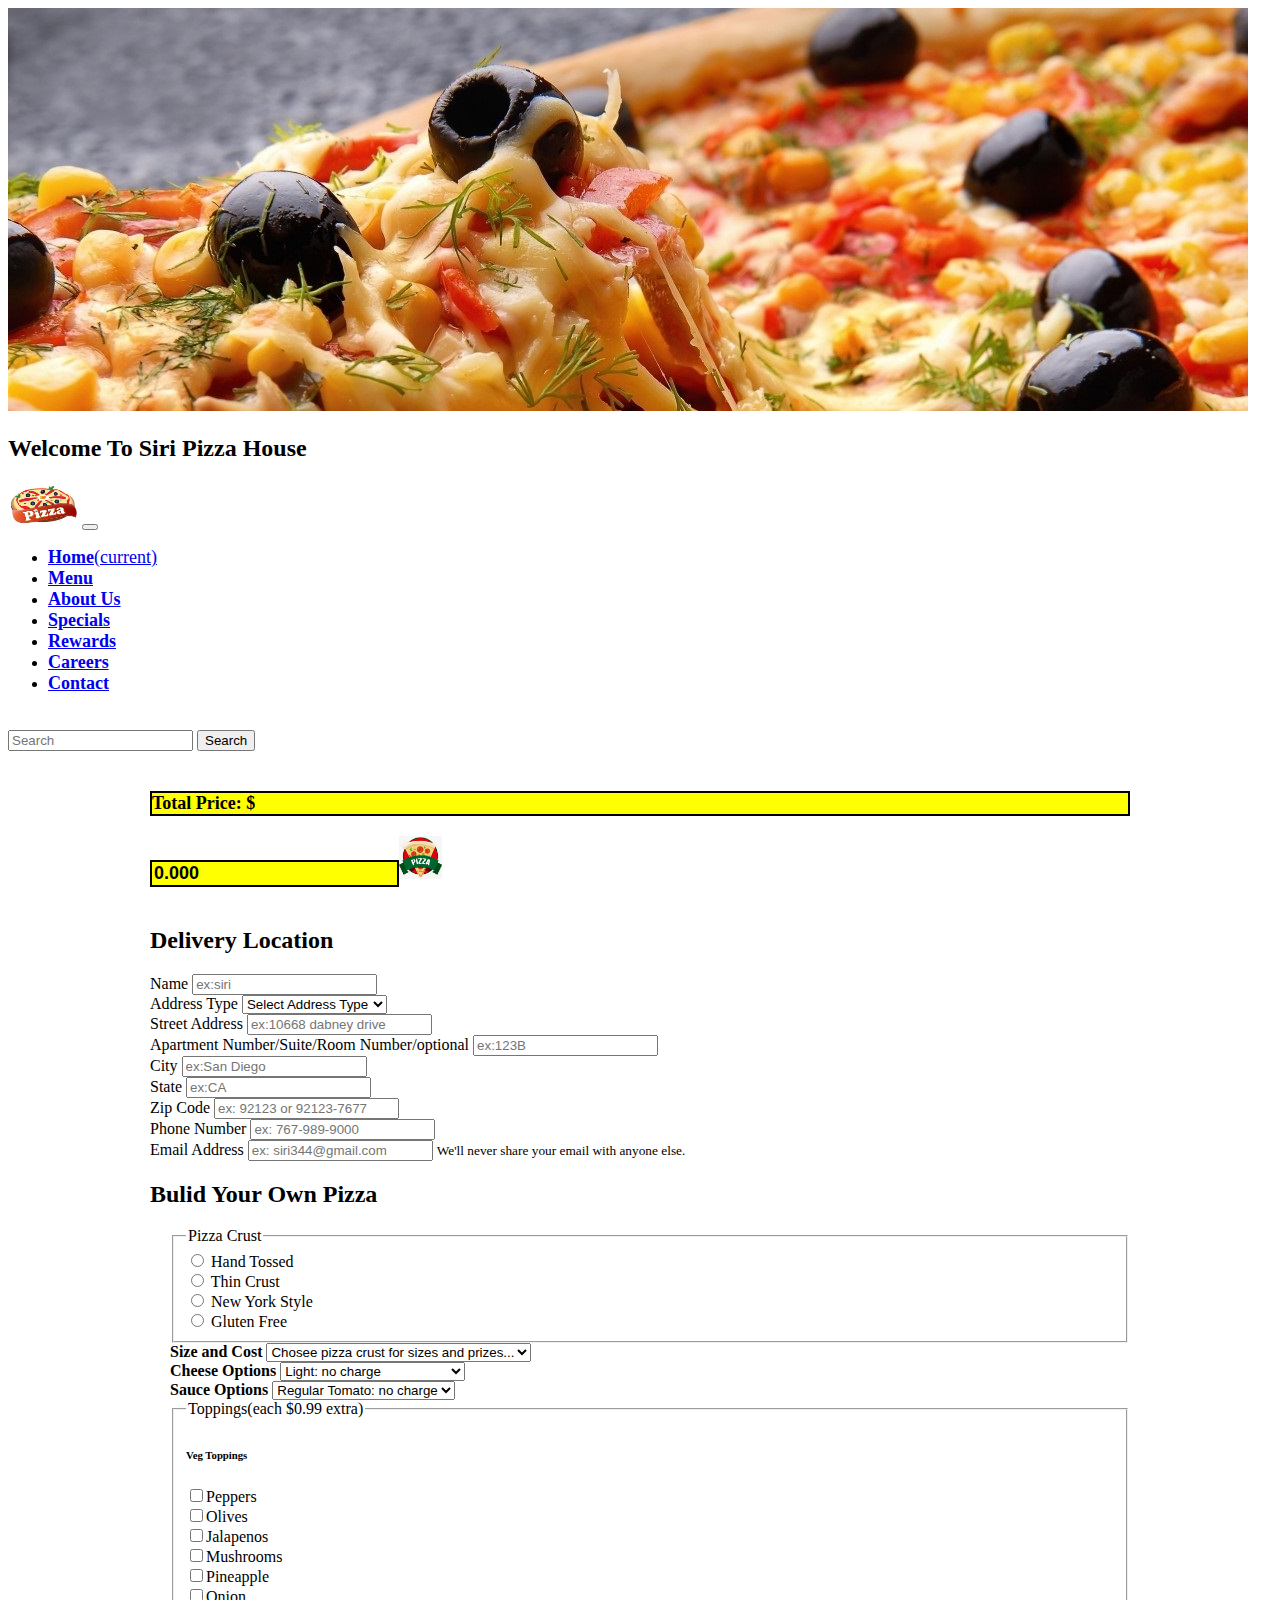
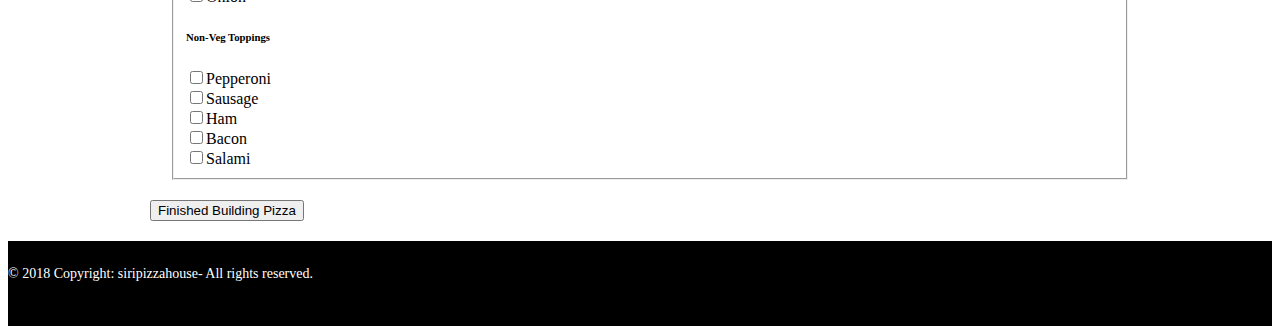
<file: index.html>
<!DOCTYPE html>
<html lang="en">
<head>
	<meta charset="UTF-8">
	<title>Pizza Form - Final Project</title>
	<link rel="stylesheet" href="https://maxcdn.bootstrapcdn.com/bootstrap/4.0.0-beta.2/css/bootstrap.min.css" integrity="sha384-PsH8R72JQ3SOdhVi3uxftmaW6Vc51MKb0q5P2rRUpPvrszuE4W1povHYgTpBfshb" crossorigin="anonymous">
	<script src="scripts/script.js"></script>
	<link href="css/styles.css" rel="stylesheet">
</head>
<body class="mx-auto">
   
	<div class="card bg-dark text-white">
  	<img class="card-img" src="images/pizzapic1.jpg" alt="Card image">
  	<div class="card-img-overlay">
    <h2 class="card-title">Welcome To Siri Pizza House</h2>   
  </div>
  </div>
   <nav class="navbar navbar-expand-lg navbar-dark bg-dark">
  <a class="navbar-brand" href="#"><img src="images/pizza1.jpg" alt="logo" width="70px" height="45px"></a>
  <button class="navbar-toggler" type="button" data-toggle="collapse" data-target="#navbarSupportedContent" aria-controls="navbarSupportedContent" aria-expanded="false" aria-label="Toggle navigation">
    <span class="navbar-toggler-icon"></span>
  </button>

	  <div class="collapse navbar-collapse" id="navbarSupportedContent">
		<ul class="navbar-nav mr-auto">
		  <li class="nav-item active">
			  <a class="nav-link" href="#"><b>Home</b><span class="sr-only">(current)</span></a>
		  </li>
		  <li class="nav-item">
			  <a class="nav-link" href="#"><b>Menu</b></a>
		  </li>
		  <li class="nav-item">
			  <a class="nav-link" href="#"><b>About Us</b></a>
		  </li>
		  <li class="nav-item">
			  <a class="nav-link" href="#"><b>Specials</b></a>
		  </li>
		  <li class="nav-item">
			  <a class="nav-link" href="#"><b>Rewards</b></a>
		  </li>
		  <li class="nav-item">
			  <a class="nav-link" href="#"><b>Careers</b></a>
		  </li>
		   <li class="nav-item">
			  <a class="nav-link" href="#"><b>Contact</b></a>
		  </li>			  
		</ul>
		<form class="form-inline my-2 my-lg-0">
		  <input class="form-control mr-sm-2" type="search" placeholder="Search" aria-label="Search">
		  <button class="btn btn-outline-success my-2 my-sm-0" type="submit">Search</button>
		</form>
	  </div>
</nav>
  
  
  <div class="form">
  <div class="row">
	  <div class="col-sm-6"></div>
	  <div class="col-sm-6">
	  <!--- total -->
  	<div id="total">
  	<div class="input-group mb-2 mr-sm-2 mb-sm-0">
    <div class="input-group-addon" id="tprice">Total Price: $</div>
    <input type="text" class="form-control" id="totalPrice" placeholder="Total Price" value="0.000" readonly><img src="images/pizza-logo.jpg" alt="pizza" width="43" height="43"/>
  </div>
  </div>
	  	
	  </div>
  </div>

  
  	<div class="row">
  		<div class="col-sm-6">
  		<form id="deliveryLocation">
			<h2 class="text-center">Delivery Location</h2>
  		  <div class="form-group">
  		  	<label for="name">Name</label>
			<input type="text" class="form-control" id="name" placeholder="ex:siri"><span id="nameerror"></span>
		  </div>
		  
		  <div class="form-group">
			<label for="addressType">Address Type </label>
			<select class="form-control" name="address" id="addressType" onchange="checkOptions(this.value);">
			  <option>Select Address Type</option>
			  <option>House</option>
			  <option>Apartment</option>
			  <option>Business</option>
			  <option>Campus</option>
			  <option>Hotel</option>
			  <option>Dorm</option>
			  <option>Other</option>
			</select>
			<input type="text" class="form-control" id="address" name="address" style="display:none;" /><span id="addresserror"></span>
   		</div>
   		
   		<div class="form-group">
		  <label for="streetAddress">Street Address</label>
		  <input type="text" class="form-control" id="streetAddress" placeholder="ex:10668 dabney drive"><span id="streeterror"></span>
	   </div>
	   
	   <div class="form-group">
		   <label for="apartmentNumber">Apartment Number/Suite/Room Number/optional</label>
		   <input type="text" class="form-control" id="apartmentNumber" placeholder="ex:123B"><span id="apartmenterror"></span>
	   </div> 

	  <div class="form-group">
		<label for="city">City</label>
		<input type="text" class="form-control" id="city" placeholder="ex:San Diego"><span id="cityerror"></span>
	  </div>

	   <div class="form-group">
		<label for="state">State</label>
		<input type="text" class="form-control" id="state" placeholder="ex:CA"><span id="stateerror"></span>
	   </div>

	   <div class="form-group">
		<label for="zipCode">Zip Code</label>
		<input type="text" class="form-control" id="zipCode" placeholder="ex: 92123 or 92123-7677"><span id="ziperror"></span>
	   </div>

	   <div class="form-group">
		<label for="phoneNumber">Phone Number</label>
		<input type="text" class="form-control" id="phoneNumber" placeholder="ex: 767-989-9000"><span id="phonenumbererror"></span>
	   </div>

	   <div class="form-group">
		<label for="email">Email Address</label>
		<input type="email" class="form-control" id="email" aria-describedby="emailHelp" placeholder="ex: siri344@gmail.com"><span id="emailerror"></span>
		<small id="emailHelp" class="form-text text-muted">We'll never share your email with anyone else.</small>
	  </div>
	</form>
  	</div><!-- end of class col-sm-6 -->
  	
 <div class="col-sm-6">
 	<form id="bulidingPizza">
 	  	<!--- total -->
  	<!--<div id="total">
  	<div class="input-group mb-2 mr-sm-2 mb-sm-0">
    <div class="input-group-addon" id="tprice">Total Price: $</div>
    <input type="text" class="form-control" id="totalPrice" placeholder="Total Price" value="0.000" readonly><img src="images/pizza-logo.jpg" alt="pizza" width="50" height="50"/>
  </div>
  </div>-->
  
 <!-- Bulid Pizza-->
 
 	<h2 class="text-center">Bulid Your Own Pizza</h2>
 	<div id="bulidPizza">
 <fieldset>		
    <legend><bold>Pizza Crust</bold></legend>
   
    <div class="form-check">
    <label class="form-check-label" for="handTossed">
	  <input class="form-check-input" type="radio" name="optdough" id="handTossed" value="HandTossed">	  
		Hand Tossed
	  </label>
	</div>
	
	<div class="form-check">
	  <label class="form-check-label" for="thinCrust">	  
	  <input class="form-check-input" type="radio" name="optdough" id="thinCrust" value="Thin Crust Pizza">	  
		Thin Crust
	  </label>
	</div>
	<div class="form-check">
      <label class="form-check-label" for="newYorkStyle">
	  <input class="form-check-input" type="radio" name="optdough" id="newYorkStyle" value="NewYork Style Pizza">  
		New York Style
	  </label>
	</div>
	<div class="form-check">
  	<label class="form-check-label" for="glutenFree">
	  <input class="form-check-input" type="radio" name="optdough" id="glutenFree" value="Gluten Free pizza">	  
		Gluten Free
	  </label>
	</div>			
</fieldset>
	 
<div class="form-group">
	<label for="sizeCost"><strong>Size and Cost</strong></label>
	<select class="form-control" id="sizeCost">
	  <option value="0">Chosee pizza crust for sizes and prizes...</option>
	</select>
 </div>
  
   <div class="form-group">
		<label for="cheeseOptions"><strong>Cheese Options</strong></label>
		<select class="form-control" id="cheeseOptions">
		  <option value="0">Light: no charge</option>
		  <option value="0">Normal (default): no charge</option>
		  <option value="2.99">Extra: +$2.99</option>
		  <option value="3.99">Double: +$3.99</option>
		</select>
	</div>

	<div class="form-group">
		<label for="sauceOptions"><strong>Sauce Options</strong></label>
		<select class="form-control" id="sauceOptions">
		  <option value="0">Regular Tomato: no charge</option>
		  <option value="0.99">Hearty Tomato: +$.99</option>
		  <option value="1.99">BBQ Sauce: +$1.99</option>
		</select>
	</div>
	</div>
	<div id ="toppings">
	<fieldset>
	<legend>Toppings(each $0.99 extra)</legend>
	<h6 class="h6">Veg Toppings</h6>
	
	<div class="form-check form-check-inline">
	  <label class="form-check-label">
		<input type="checkbox" class="form-check-input" id="peppers" value="peppers">Peppers
	   </label>
	</div>
	<div class="form-check form-check-inline">
	  <label class="form-check-label">
		<input type="checkbox" class="form-check-input" id="olives" value="olives">Olives
	   </label>
	</div>
	<div class="form-check form-check-inline">
	  <label class="form-check-label">
		<input type="checkbox" class="form-check-input" id="jalapenos" value="jalapenos">Jalapenos
	   </label>
	</div>
	<div class="form-check form-check-inline">
	  <label class="form-check-label">
		<input type="checkbox" class="form-check-input" id="mushrooms" value="mushrooms">Mushrooms
	   </label>
	</div>
	<div class="form-check form-check-inline">
	  <label class="form-check-label">
		<input type="checkbox" class="form-check-input" id="pineapple" value="pineapple">Pineapple
	   </label>
	</div>
	<div class="form-check form-check-inline">
	  <label class="form-check-label">
		<input type="checkbox" class="form-check-input" id="onion" value="onion">Onion
	   </label>
	</div>
		
	
	<h6 class="h6">Non-Veg Toppings</h6>
	
	<div class="form-check form-check-inline">
	  <label class="form-check-label">
		<input type="checkbox" class="form-check-input" id="pepperoni" value="pepperoni">Pepperoni
	   </label>
	</div>
	<div class="form-check form-check-inline">
	  <label class="form-check-label">
		<input type="checkbox" class="form-check-input" id="sausage" value="sausage">Sausage
	   </label>
	</div>
	<div class="form-check form-check-inline">
	  <label class="form-check-label">
		<input type="checkbox" class="form-check-input" id="ham" value="ham">Ham
	   </label>
	</div>
	<div class="form-check form-check-inline">
	  <label class="form-check-label">
		<input type="checkbox" class="form-check-input" id="bacon" value="bacon">Bacon
	   </label>
	</div>
	<div class="form-check form-check-inline">
	  <label class="form-check-label">
		<input type="checkbox" class="form-check-input" id="salami" value="salami">Salami
	   </label>
	</div>		 
	</fieldset>
	 </div>	
		
    <div class="text-center">
	 <a id="conformation"><button type="submit" class="btn btn-light">Finished Building Pizza</button></a>
    </div>
	 </form>
    </div><!-- end of col-sm-6 --> 	
 	</div><!-- end of row -->
	  
 	
  	<div id="billing" style="display: none;">
  	
  	
    <div class="row">
  		<div class="col-sm-6">
  		<form id="billingInfo">
  		<h2 class="text-center">Billing Information</h2>
  		<div class="form-group has-success">
		<label class="custom-control custom-checkbox" id="checkbox1">
			<input type="checkbox" class="custom-control-input" id="bcheckBox">
			<span class="custom-control-indicator"></span>
			<span class="custom-control-description">Same as a delivery location</span>
		  </label>
        </div>
			
  		  <div class="form-group">
  		  	<label for="name">Name</label>
			<input type="text" class="form-control" id="name1" placeholder="Customer Name"><span id="name1error"></span>
		  </div>  
         
            
            <div class="form-group">
		  <label for="streetAddress">Street Address</label>
		  <input type="text" class="form-control" id="streetAddress1" placeholder="Street Address"><span id="street1error"></span>
	   </div>
     
     <div class="form-group">
		   <label for="apartmentNumber">Apartment Number/Suite/Room Number</label>
		   <input type="text" class="form-control" id="apartmentNumber1" placeholder="Room Number"><span id="apartment1error"></span>
	   </div>
     
      <div class="form-group">
		<label for="city">City</label>
		<input type="text" class="form-control" id="city1" placeholder="City"><span id="city1error"></span>
	  </div>
     
     <div class="form-group">
		<label for="state">State</label>
		<input type="text" class="form-control" id="state1" placeholder="State"><span id="state1error"></span>
	   </div>
	   
	   <div class="form-group">
		<label for="zipCode">Zip Code</label>
		<input type="text" class="form-control" id="zipCode1" placeholder="Zip Code"><span id="zip1error"></span>
	   </div>   
	         
	</form>
        </div><!-- end of billing col-sm-6 -->
        <div class="col-sm-6">
           <form id="payment">
           	<fieldset>
     
    <h2 class="text-center">Payment</h2>
    <div class="creditCardForm">   
    <div class="payment">       
            <div class="form-group owner">
                <label for="owner">Card Holder Name</label>
                <input type="text" class="form-control" id="cardHolderName" placeholder="Name on card"><span id="cardHolderNameError"></span>
            </div>            
            
            <div class="form-group" id="card-Number">
                <label for="cardNumber">Card Number</label>
                <input type="text" class="form-control" id="cardNumber" placeholder="Visa/Master/American Express card number"><span id="cardNumberError"></span>
            </div>
            <div class="form-group CVV">
                <label for="cvv">CVC Code</label>
                <input type="password" class="form-control" id="cvcCode" placeholder="CVC Security code"><span id="cvcCodeError"></span>
            </div>
            <div class="form-group" id="expirationDate">
                <label>Expiration Date</label>
                <select id="month">
                   <option value="0">Month</option>
                    <option value="01">January</option>
                    <option value="02">February </option>
                    <option value="03">March</option>
                    <option value="04">April</option>
                    <option value="05">May</option>
                    <option value="06">June</option>
                    <option value="07">July</option>
                    <option value="08">August</option>
                    <option value="09">September</option>
                    <option value="10">October</option>
                    <option value="11">November</option>
                    <option value="12">December</option>
                </select>
                <select id="year">
                   <option value="0"> YEAR</option>
                   <option value="2017"> 2017</option>                    
                    <option value="2018"> 2018</option>
                    <option value="2019"> 2019</option>
                    <option value="2020"> 2020</option>
                    <option value="2021"> 2021</option>
                    <option value="2022"> 2022</option>
                    <option value="2023"> 2023</option>
                    <option value="2024"> 2024</option>
                    <option value="2025"> 2025</option>
                    <option value="2026"> 2026</option>
                    <option value="2027"> 2027</option>
                    <option value="2028"> 2028</option>
                </select>
            </div>            
            <div class="form-group" id="payNow">
                <button type="submit" class="btn btn-primary" id="confirmPurchase">Pay Now</button>
            </div>
        
    </div>
</div>    
</fieldset>

           </form>
            
        </div><!-- end col-sm-6--->
             
      </div><!-- end of row --->
      </div><!-- end of billing div --->      
	  
	</div>
	<!--footer-->
	<footer>
	<div id="footer">	
		<div class="footer-copyright text-center">© 2018 Copyright: siripizzahouse- All rights reserved. </div>
	</div>	
	</footer>
  
 
</body>
</html>
</file>
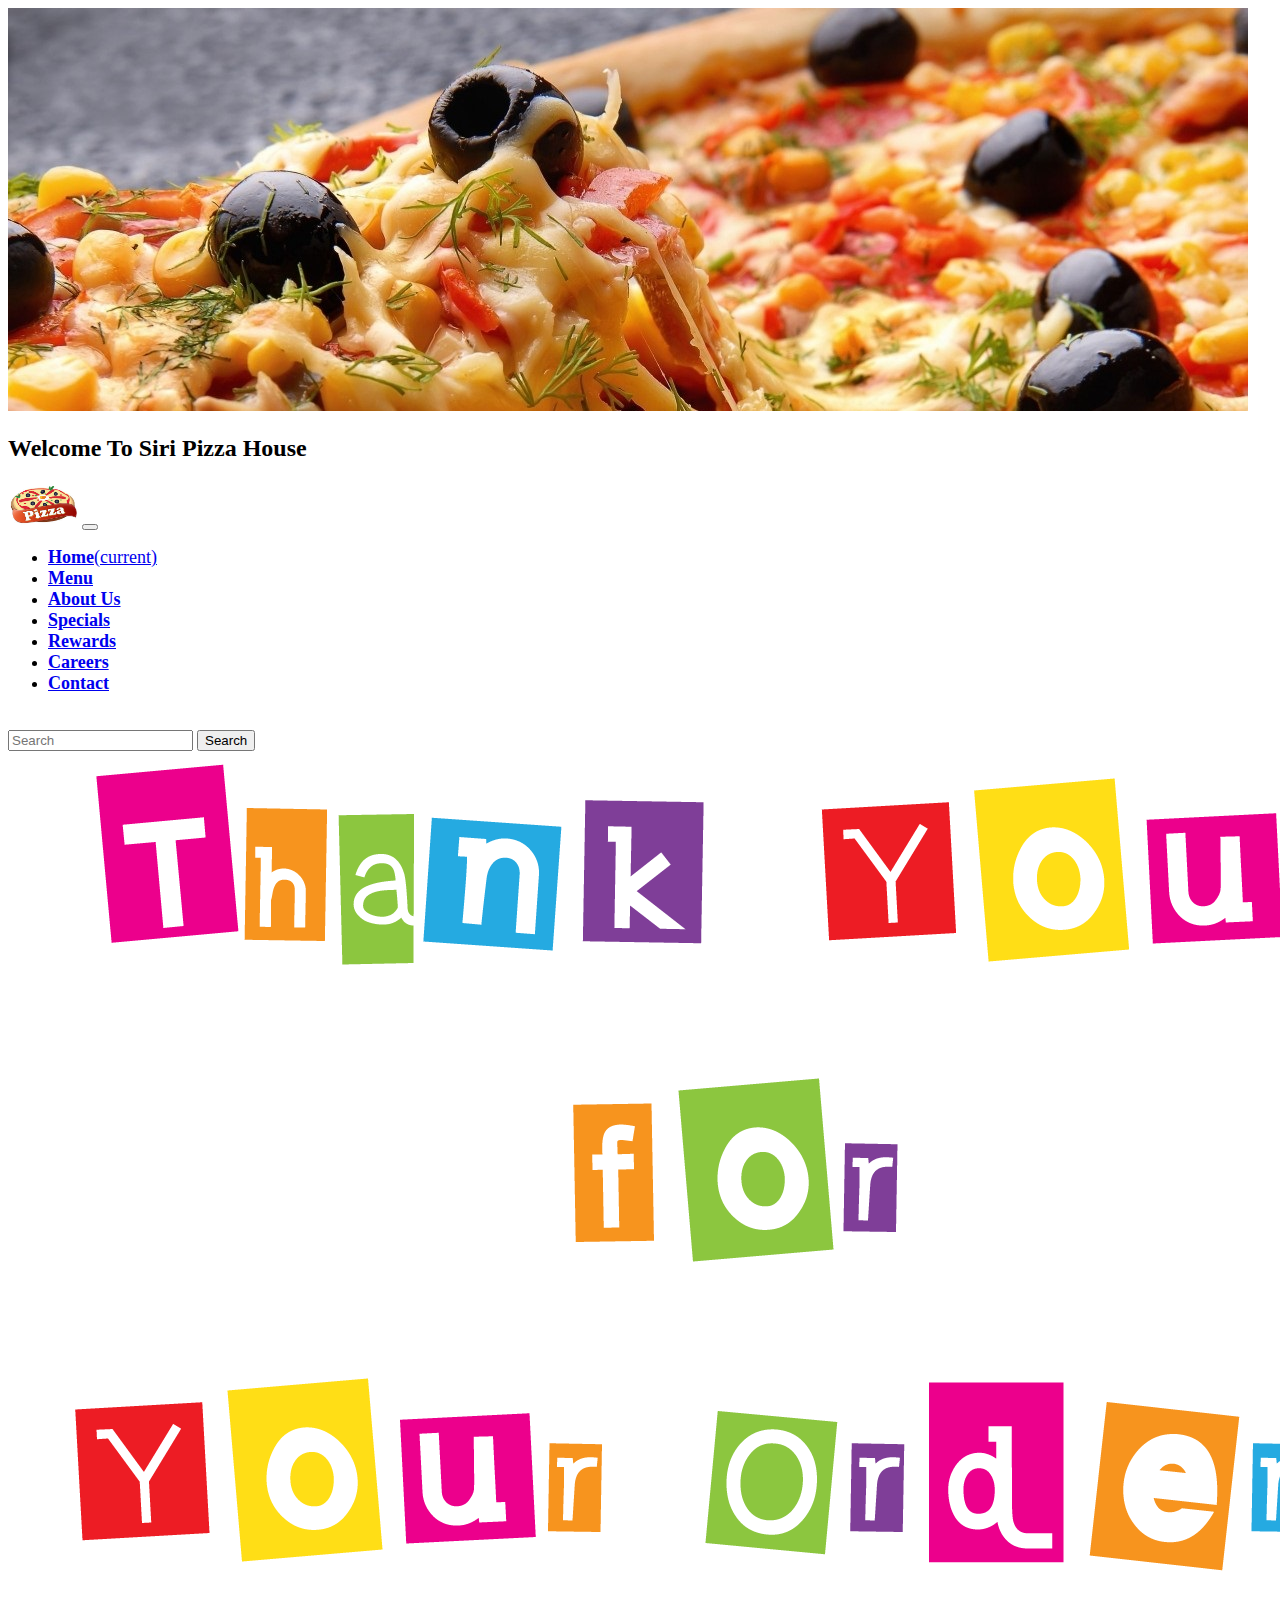
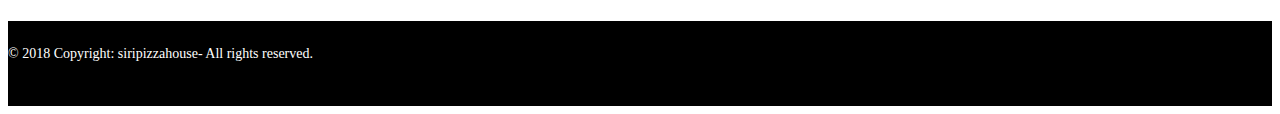
<file: thankyou.html>
<!DOCTYPE html>
<html lang="en">
<head>
	<meta charset="UTF-8">
	<title>Pizza Form - Final Project</title>
	<link rel="stylesheet" href="https://maxcdn.bootstrapcdn.com/bootstrap/4.0.0-beta.2/css/bootstrap.min.css" integrity="sha384-PsH8R72JQ3SOdhVi3uxftmaW6Vc51MKb0q5P2rRUpPvrszuE4W1povHYgTpBfshb" crossorigin="anonymous">
	<script src="scripts/script.js"></script>
	<link href="css/styles.css" rel="stylesheet">
</head>
<body class="mx-auto">
   
	<div class="card bg-dark text-white">
  	<img class="card-img" src="images/pizzapic1.jpg" alt="Card image">
  	<div class="card-img-overlay">
    <h2 class="card-title">Welcome To Siri Pizza House</h2>   
  </div>
  </div>
   <nav class="navbar navbar-expand-lg navbar-dark bg-dark">
  <a class="navbar-brand" href="#"><img src="images/pizza1.jpg" alt="logo" width="70px" height="45px"></a>
  <button class="navbar-toggler" type="button" data-toggle="collapse" data-target="#navbarSupportedContent" aria-controls="navbarSupportedContent" aria-expanded="false" aria-label="Toggle navigation">
    <span class="navbar-toggler-icon"></span>
  </button>

	  <div class="collapse navbar-collapse" id="navbarSupportedContent">
		<ul class="navbar-nav mr-auto">
		  <li class="nav-item active">
			  <a class="nav-link" href="#"><b>Home</b><span class="sr-only">(current)</span></a>
		  </li>
		  <li class="nav-item">
			  <a class="nav-link" href="#"><b>Menu</b></a>
		  </li>
		  <li class="nav-item">
			  <a class="nav-link" href="#"><b>About Us</b></a>
		  </li>
		  <li class="nav-item">
			  <a class="nav-link" href="#"><b>Specials</b></a>
		  </li>
		  <li class="nav-item">
			  <a class="nav-link" href="#"><b>Rewards</b></a>
		  </li>
		  <li class="nav-item">
			  <a class="nav-link" href="#"><b>Careers</b></a>
		  </li>
		   <li class="nav-item">
			  <a class="nav-link" href="#"><b>Contact</b></a>
		  </li>			  
		</ul>
		<form class="form-inline my-2 my-lg-0">
		  <input class="form-control mr-sm-2" type="search" placeholder="Search" aria-label="Search">
		  <button class="btn btn-outline-success my-2 my-sm-0" type="submit">Search</button>
		</form>
	  </div>
</nav>
 <div id ="thankyouImage">  
    <img src="images/thank-you-for-order.png" alt="thankyou"/>
</div>
<!--footer-->
	<footer>
	<div id="footer">	
		<div class="footer-copyright text-center">© 2018 Copyright: siripizzahouse- All rights reserved. </div>
	</div>	
	</footer>
</body>
</html>
</file>
<file: css/styles.css>
nav ul li a {
	margin-right: 40px;
	font-size: 18px;	
}
.form {
	margin: auto;
	max-width: 980px;
	padding-top: 40px;
}
#address {
	margin-top: 10px;
}
#totalPrice, #tprice {
	background: yellow;
	font-size: 18px;
	font-weight: bold;
	border: 2px solid black;
	margin-bottom: 20px;
}
#bulidPizza {
	margin-left: 20px;
}
#toppings {
	margin-left: 20px;
}
button {
	margin-top: 20px;

}
#payment {
	margin-left: 20px;
}
#cardNumberError {
	color: red;
}
#footer {
	background-color: black;
	color: white;
	height: 60px;
	padding-top: 25px;
	margin-top: 20px;
	font-size: 14px;
}
</file>
